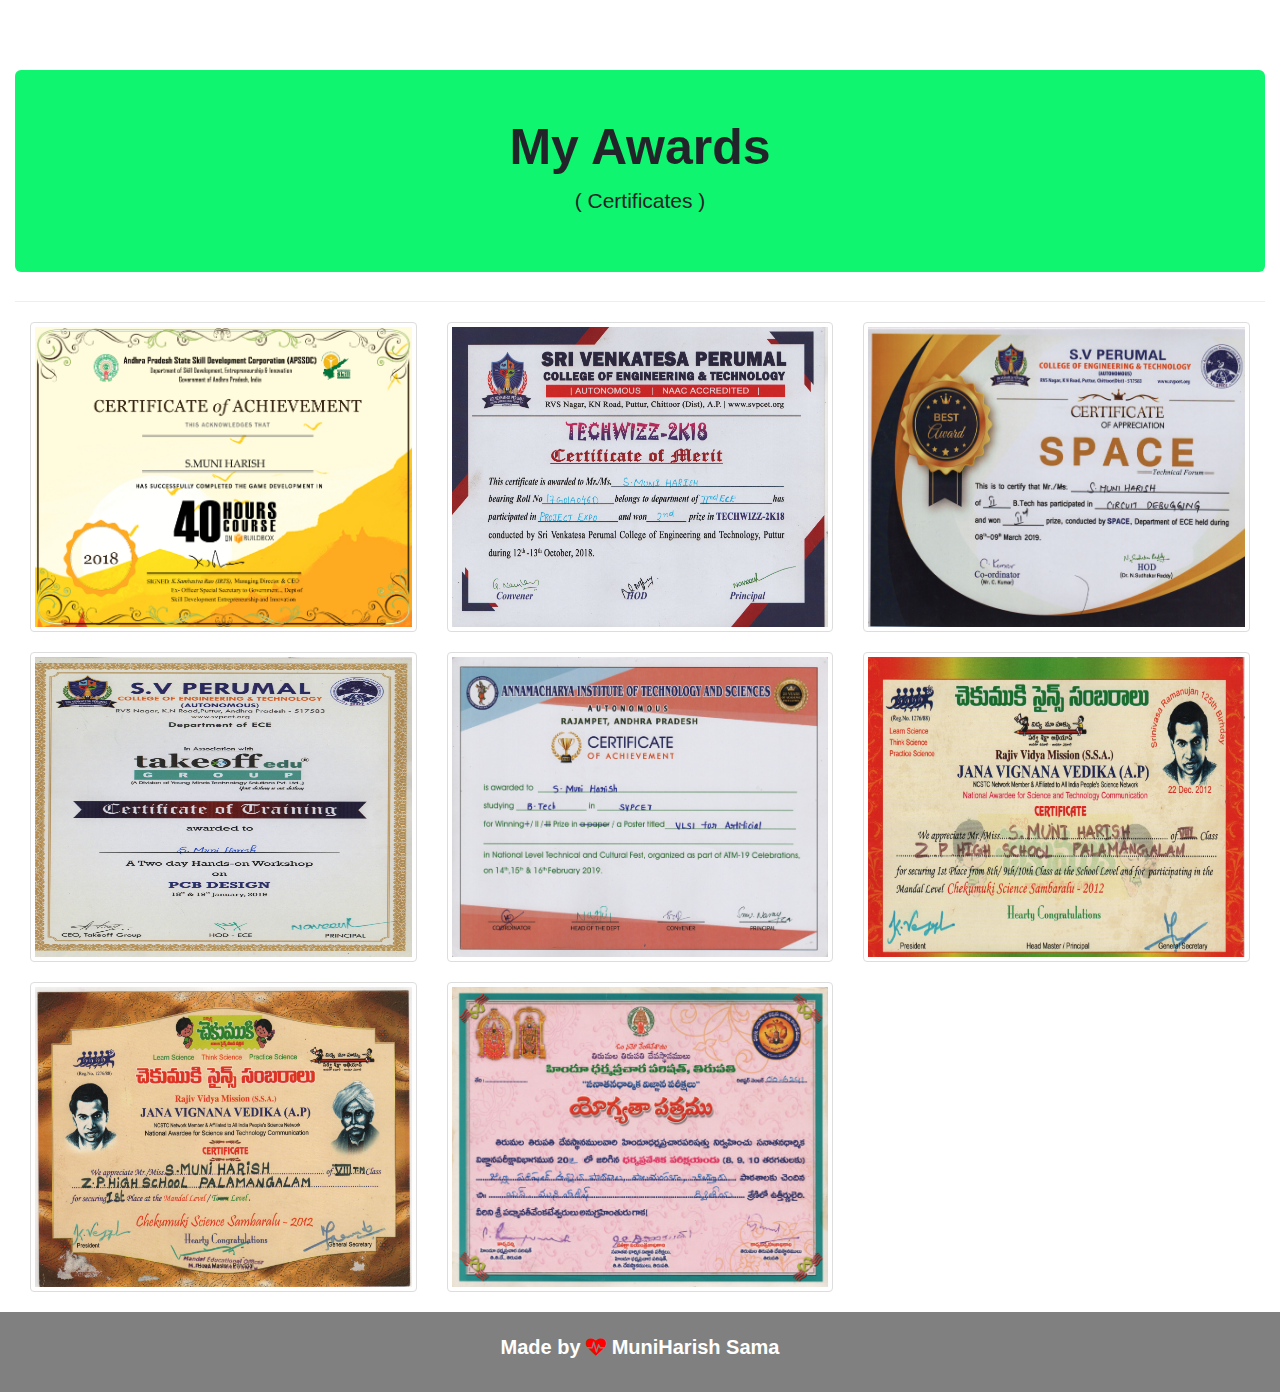
<file: awards.html>
<!DOCTYPE html>
<html lang="en">
<head>
	<meta charset="UTF-8">
	<title>Muni Harish Awards</title>
	  <meta charset="utf-8">
	  <meta name="viewport" content="width=device-width, initial-scale=1"media="screen">
	  <link rel="stylesheet" href="https://maxcdn.bootstrapcdn.com/bootstrap/3.4.0/css/bootstrap.min.css"media="screen">
	  <link rel="stylesheet" href="css/style.css"media="screen">
	  <link rel="stylesheet" href="css/lightbox.css"media="screen">
	  <script src="https://ajax.googleapis.com/ajax/libs/jquery/3.3.1/jquery.min.js"media="screen"></script>
	  <script src="js/lightbox.js"></script>
	  <script src="https://maxcdn.bootstrapcdn.com/bootstrap/3.4.0/js/bootstrap.min.js"media="screen"></script>

	<link rel="stylesheet" href="https://stackpath.bootstrapcdn.com/bootstrap/4.4.1/css/bootstrap.min.css"media="screen">
	<script src="https://code.jquery.com/jquery-3.4.1.slim.min.js"media="screen"></script>
	<script src="https://cdn.jsdelivr.net/npm/popper.js@1.16.0/dist/umd/popper.min.js"media="screen"></script>
	<script src="https://stackpath.bootstrapcdn.com/bootstrap/4.4.1/js/bootstrap.min.js"media="screen"></script>
	<link rel="stylesheet" href="https://stackpath.bootstrapcdn.com/font-awesome/4.7.0/css/font-awesome.min.css"media="screen">
	<meta name="viewport" content="width=device-width,initial-scale=1"/>

	<style>
		.thumbnail img
		{
			width: 400px;
			height: 300px;
		}
	</style>
</head>
<body>
	<div class="container-fluid"><br><br>
		<div class="page-header">
			<div class="jumbotron text-center" style="font-size: 50px;background: #0ff56f;"><strong>My Awards</strong><br><p>( Certificates )</p></div>
		</div>
		<div class="col-md-4">
			<a href="images/Gaming Workshop.png" data-lightbox="gallery" data-title="Gaming Workshop Completion Certificate" class="thumbnail">
				<img src="images/Gaming Workshop.png" class="img-responsive" alt="Gaming Workshop Certificate.png">
			</a>			
		</div>
		<div class="col-md-4">
			<a href="images/techwiz2k18.jpg" data-lightbox="gallery" data-title="Techwiz2k18 is held at Sri Venkatesa Perumal College of Engineering and Technology Puttur" class="thumbnail">
				<img src="images/techwiz2k18.jpg" class="img-responsive" alt="techwiz2k18 Certificate">
			</a>			
		</div>
		<div class="col-md-4">
			<a href="images/space.jpg" data-lightbox="gallery" data-title="SPACE is held at Sri Venkatesa Perumal College of Engineering and Technology Puttur" class="thumbnail">
				<img src="images/space.jpg" class="img-responsive" alt="SPACE Certificate">
			</a>			
		</div>
		<div class="col-md-4">
			<a href="images/takeoff.jpg" data-lightbox="gallery" data-title="takeoff" class="thumbnail">
				<img src="images/takeoff.jpg" class="img-responsive" alt="takeoff Course Completion Certificate">
			</a>			
		</div>
		<div class="col-md-4">
			<a href="images/atm2k19.jpg" data-lightbox="gallery" data-title="ATM2k19 is held at Annamacharya Institute of Technology and Sciences Rajampet" class="thumbnail">
				<img src="images/atm2k19.jpg" class="img-responsive" alt="ATM2k19 Certificate">
			</a>			
		</div>
		<div class="col-md-4">
			<a href="images/che-shool.jpg" data-lightbox="gallery" data-title="National Awardee for Science and Technology Communication" class="thumbnail">
				<img src="images/che-shool.jpg" class="img-responsive" alt="Chekumuki Science Sambaraalu Certificate">
			</a>			
		</div>
		<div class="col-md-4">
			<a href="images/che-mon.jpg" data-lightbox="gallery" data-title="National Awardee for Science and Technology Communication" class="thumbnail">
				<img src="images/che-mon.jpg" class="img-responsive" alt="Chekumuki Science Sambaraalu Certificate">
			</a>			
		</div>
		<div class="col-md-4">
			<a href="images/ttd2nd.jpg" data-lightbox="gallery" data-title="Hindhu Dharma Prachara Parishath Tirupati" class="thumbnail">
				<img src="images/ttd2nd.jpg" class="img-responsive" alt="ttd 2nd Prize Certificate">
			</a>			
		</div>
	</div>
	<div class="footer text-center">
		<p style="font-size: 20px;">Made by <i class="fa fa-heartbeat" style="color: red"></i> MuniHarish Sama</p>
	</div>
	<script src="js/lightbox.js"></script>
	<!---------smooth scroll----------->
	<script src="smooth-scroll.js"media="screen"></script>
	<script>
		var scroll = new SmoothScroll('a[href*="#"]');
	</script>
</body>
</html>
</file>
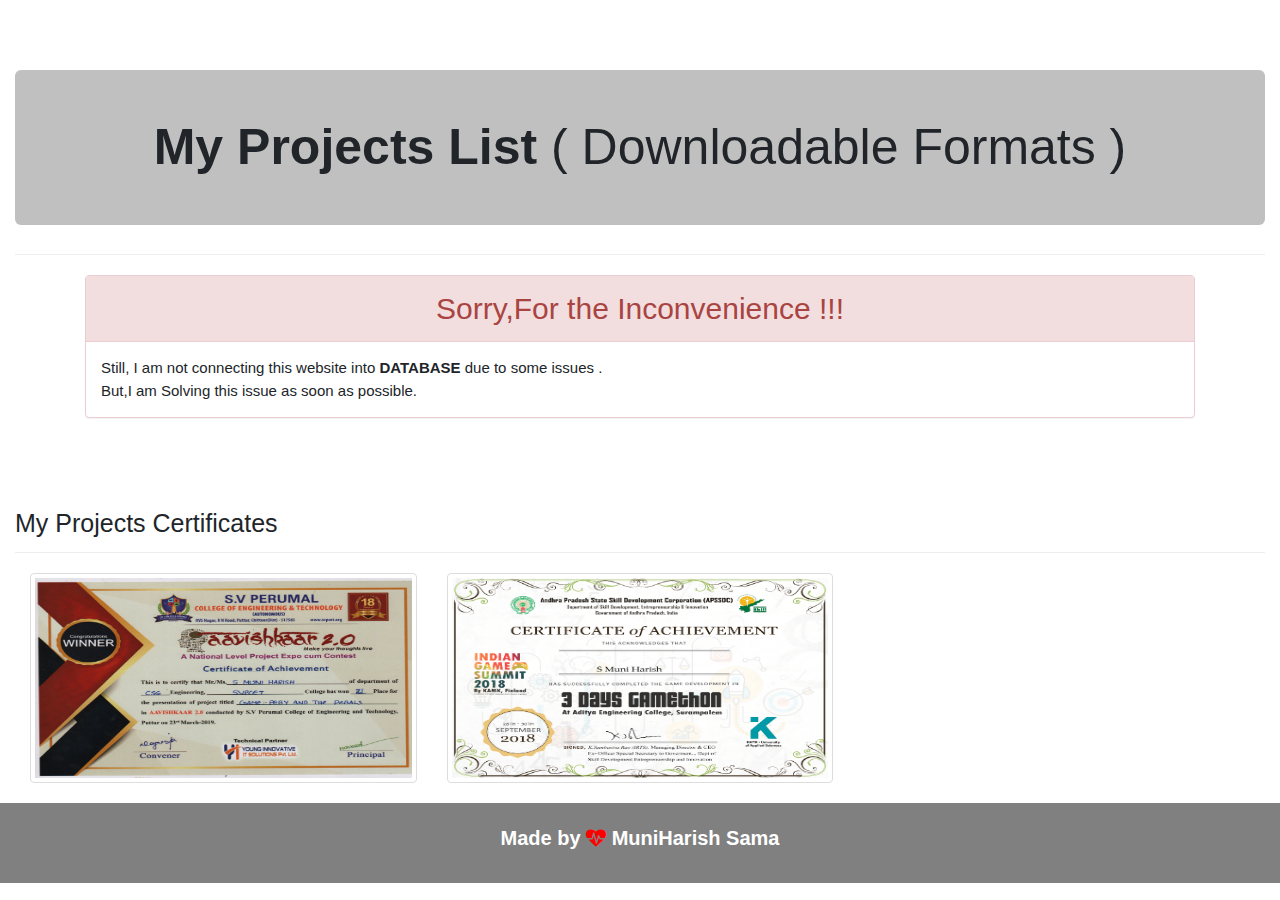
<file: project.html>
<!DOCTYPE html>
<html lang="en">
<head>
	<meta charset="UTF-8">
	<title>Muni Harish Projects</title>
	  <meta charset="utf-8">
	  <meta name="viewport" content="width=device-width, initial-scale=1">
	  <link rel="stylesheet" href="https://maxcdn.bootstrapcdn.com/bootstrap/3.4.0/css/bootstrap.min.css">
	  <link rel="stylesheet" href="css/style.css">
	  <link rel="stylesheet" href="css/lightbox.css">
	  <script src="https://ajax.googleapis.com/ajax/libs/jquery/3.3.1/jquery.min.js"></script>
	  <script src="js/lightbox.js"></script>
	  <script src="https://maxcdn.bootstrapcdn.com/bootstrap/3.4.0/js/bootstrap.min.js"></script>

	<link rel="stylesheet" href="https://stackpath.bootstrapcdn.com/bootstrap/4.4.1/css/bootstrap.min.css"media="screen">
	<script src="https://code.jquery.com/jquery-3.4.1.slim.min.js"media="screen"></script>
	<script src="https://cdn.jsdelivr.net/npm/popper.js@1.16.0/dist/umd/popper.min.js"media="screen"></script>
	<script src="https://stackpath.bootstrapcdn.com/bootstrap/4.4.1/js/bootstrap.min.js"media="screen"></script>
	<link rel="stylesheet" href="https://stackpath.bootstrapcdn.com/font-awesome/4.7.0/css/font-awesome.min.css"media="screen">
	<meta name="viewport" content="width=device-width,initial-scale=1""media="screen"/>

	<style>
		.thumbnail img
		{
			width: 400px;
			height: 200px;
		}
	</style>
</head>
<body>
	<div class="container-fluid"><br><br>
		<div class="page-header">
			<div class="jumbotron text-center" style="font-size: 50px;background: silver;"><strong>My Projects List</strong> ( Downloadable Formats )</div>
		</div>
		<div class="container">
		  	<div class="panel panel-danger">
		  		<div class="panel-heading text-center" style="font-size: 30px;">Sorry,For the Inconvenience !!!</div>
		    	<div class="panel-body" style="font-size: 15px;">Still, I am not connecting this website into <strong>DATABASE</strong> due to some issues . <br>But,I am Solving this issue as soon as possible.</div>
			</div>
		</div>
	</div>

	<div class="container-fluid"><br><br>
		<div class="page-header">
			<h1>My Projects Certificates</h1>
		</div>
		<div class="col-md-4">
			<a href="img/aavishkar2.0.jpg" data-lightbox="gallery" data-title="aavishkar2.0 held at Sri Venkatesa Perumal College of Engineering and Technology Puttur" class="thumbnail">
				<img src="img/aavishkar2.0.jpg" class="img-responsive" alt="aavishkar2.0.jpg">
			</a>			
		</div>
		<div class="col-md-4">
			<a href="img/IGS2K18.png" data-lightbox="gallery" data-title="INDIAN GAME SUMMIT was held at Aditya Engineering College Surampalam with the Association of APSSDC" class="thumbnail">
				<img src="img/IGS2K18.png" class="img-responsive" alt="IGS2K18.png">
			</a>			
		</div>
	</div>
	<div class="footer text-center">
		<p style="font-size: 20px;">Made by <i class="fa fa-heartbeat" style="color: red"></i> MuniHarish Sama</p>
	</div>
	<script src="js/lightbox.js"></script>
	<!---------smooth scroll----------->
	<script src="smooth-scroll.js"media="screen"></script>
	<script>
		var scroll = new SmoothScroll('a[href*="#"]');
	</script>
</body>
</html>
</file>
<file: css/style.css>
.navbar-custom{
	position: absolute;
	top: 0;
	width: 100%;
}
.navbar a{
	color: green;
	font-weight: bold;
}
.nav li a:hover{
	background: orange;
}
header{
	height: 450px;
	color: white;
	padding: 150px 0;
}
header h1{
	font-size: 50px;
	text-shadow: 3px 3px 2px black;
}
header p{
	font-size: 20px;
	text-shadow: 2px 3px 5px black;
}
.block-a{
	font-size: 20px;
	margin: 20px 0;
	border-top: 1px solid gray;
	padding: 5px 0;
}
.block-b{
	font-size: 20px;
	margin: 20px 0;
	border-bottom: 1px solid gray;
	padding: 5px 0;
	background: #f1f1f1;
}
.footer{
	width: 100%;
	padding: 20px 0;
	background: gray;
	color: white;
	font-weight: bold;
}
.thumbnail img{
	height: 200px;
	width: 400px;
}
.aboutpara{
	font-size: 18px;
	line-height: 35px;
}
</file>
